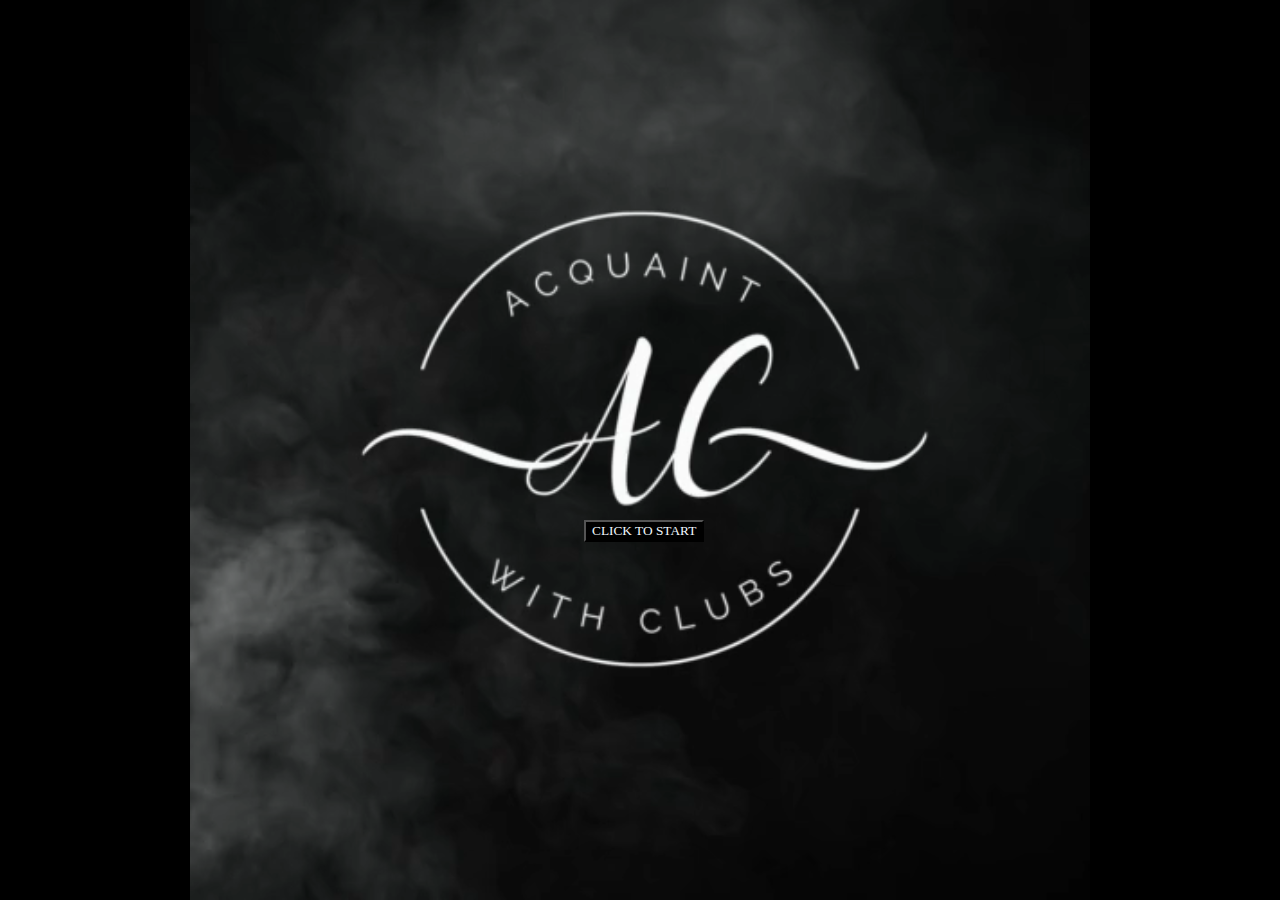
<file: index.html>
<!DOCTYPE html>
<html lang="en">

<head>
    <meta charset="UTF-8">
    <meta http-equiv="X-UA-Compatible" content="IE=edge">
    <meta name="viewport" content="width=device-width, initial-scale=1.0">
    <title>Document</title>
    <style>
        #background-video {
            width: 100%;
            height: 100%;
            position: fixed;
             right:0;
             left:0;
             bottom:0;
             top:0;
            z-index: -1;
        }
        .btn{
            background-color:black;
            position: fixed;
            margin:40%;
            margin-left:45%;
        }
        .btn a{
            text-decoration: none;
           color:aliceblue;
           font-family:cursive;
        }
        body{
            background-color: black;
        }

    </style>
</head>

<body>
    <div class="start">
    <video src="logogif.mp4" loop autoplay id="background-video"></video>
    <button class="btn"><a href="home.html">CLICK TO START</a></button>
    </div>
</body>

</html>
</file>
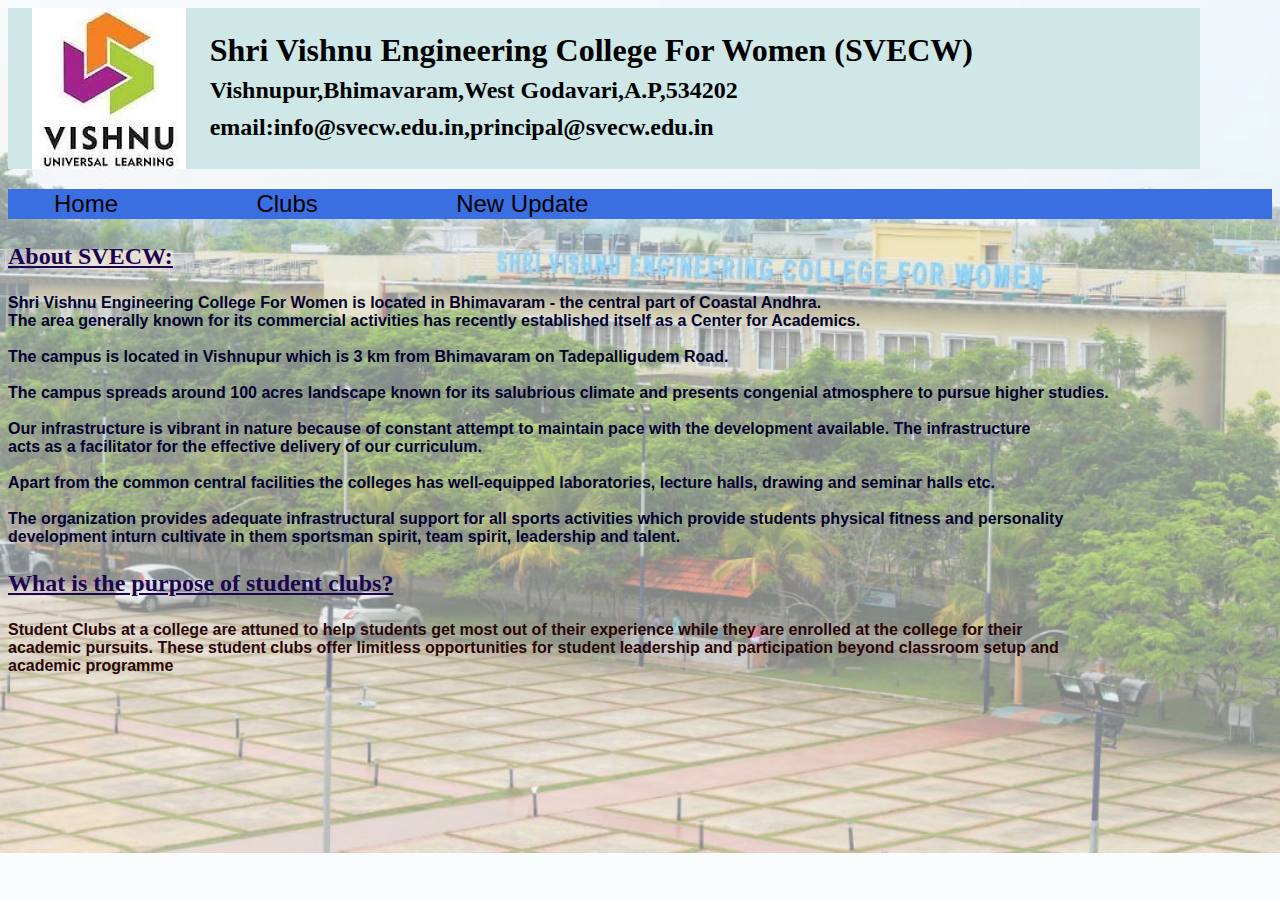
<file: home.html>
<!DOCTYPE html>
<html lang="en">
<head>
    <meta charset="UTF-8">
    <meta http-equiv="X-UA-Compatible" content="IE=edge">
    <meta name="viewport" content="width=device-width, initial-scale=1.0">
    <title>Document</title>
    <link rel="stylesheet" href="home.css">
    <script src="home.js"></script>

    
</head>
<body>
   <header class="header">
       <img src="svecw logo.jfif" class="logo">
        <span class="head">Shri Vishnu Engineering College For Women  (SVECW)<span><br>
         <span class="subhead">Vishnupur,Bhimavaram,West Godavari,A.P,534202
         email:info@svecw.edu.in,principal@svecw.edu.in </span>
    </header>
    <nav class="navbar">
        <ul class="menu">
            <li><button  id="home">Home</button></li>
            <li><button  id="liclubs">Clubs</button></li>
            <li><button  id="newup">New Update</button></li>
        </ul>
    </nav>

    <div class="body">
        <h3 class="que"><u>About SVECW:</u></h3>
         <pre class="about">Shri Vishnu Engineering College For Women is located in Bhimavaram - the central part of Coastal Andhra.
The area generally known for its commercial activities has recently established itself as a Center for Academics. 

The campus is located in Vishnupur which is 3 km from Bhimavaram on Tadepalligudem Road.  
            
The campus spreads around 100 acres landscape known for its salubrious climate and presents congenial atmosphere to pursue higher studies. 
            
Our infrastructure is vibrant in nature because of constant attempt to maintain pace with the development available. The infrastructure 
acts as a facilitator for the effective delivery of our curriculum. 
            
Apart from the common central facilities the colleges has well-equipped laboratories, lecture halls, drawing and seminar halls etc. 
            
The organization provides adequate infrastructural support for all sports activities which provide students physical fitness and personality 
development inturn cultivate in them sportsman spirit, team spirit, leadership and talent.</pre>

<h3 class="que">What is the purpose of student clubs?</h3>
    <pre class="clubs">
Student Clubs at a college are attuned to help students get most out of their experience while they are enrolled at the college for their 
academic pursuits. These student clubs offer limitless opportunities for student leadership and participation beyond classroom setup and 
academic programme
    </pre>
    </div>
</body>
</html>
</file>
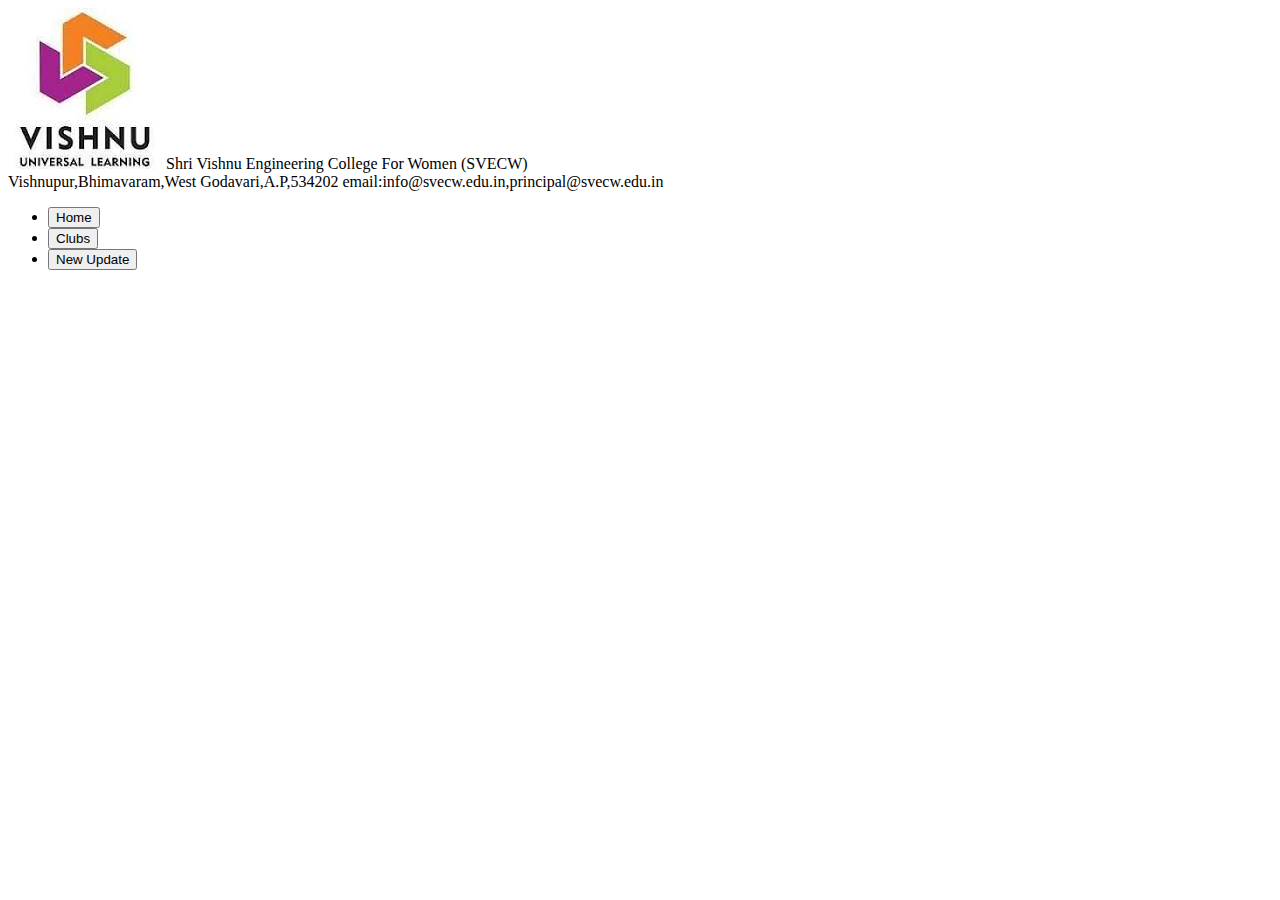
<file: seocndindex.html>
<!DOCTYPE html>
<html lang="en">
<head>
    <meta charset="UTF-8">
    <meta http-equiv="X-UA-Compatible" content="IE=edge">
    <meta name="viewport" content="width=device-width, initial-scale=1.0">
    <title>Document</title>
    <script></script>
</head>
<body>
    <header class="header">
        <img src="svecw logo.jfif" class="logo">
         <span class="head">Shri Vishnu Engineering College For Women  (SVECW)<span><br>
          <span class="subhead">Vishnupur,Bhimavaram,West Godavari,A.P,534202
          email:info@svecw.edu.in,principal@svecw.edu.in </span>
     </header>
     <nav class="navbar">
         <ul class="menu">
             <li><button  id="home">Home</button></li>
             <li><button  id="liclubs">Clubs</button></li>
             <li><button  id="newup">New Update</button></li>
         </ul>
     </nav>
     <div id="visiblearea">
 
 
 
     </div>
 
</body>
</html>
</file>
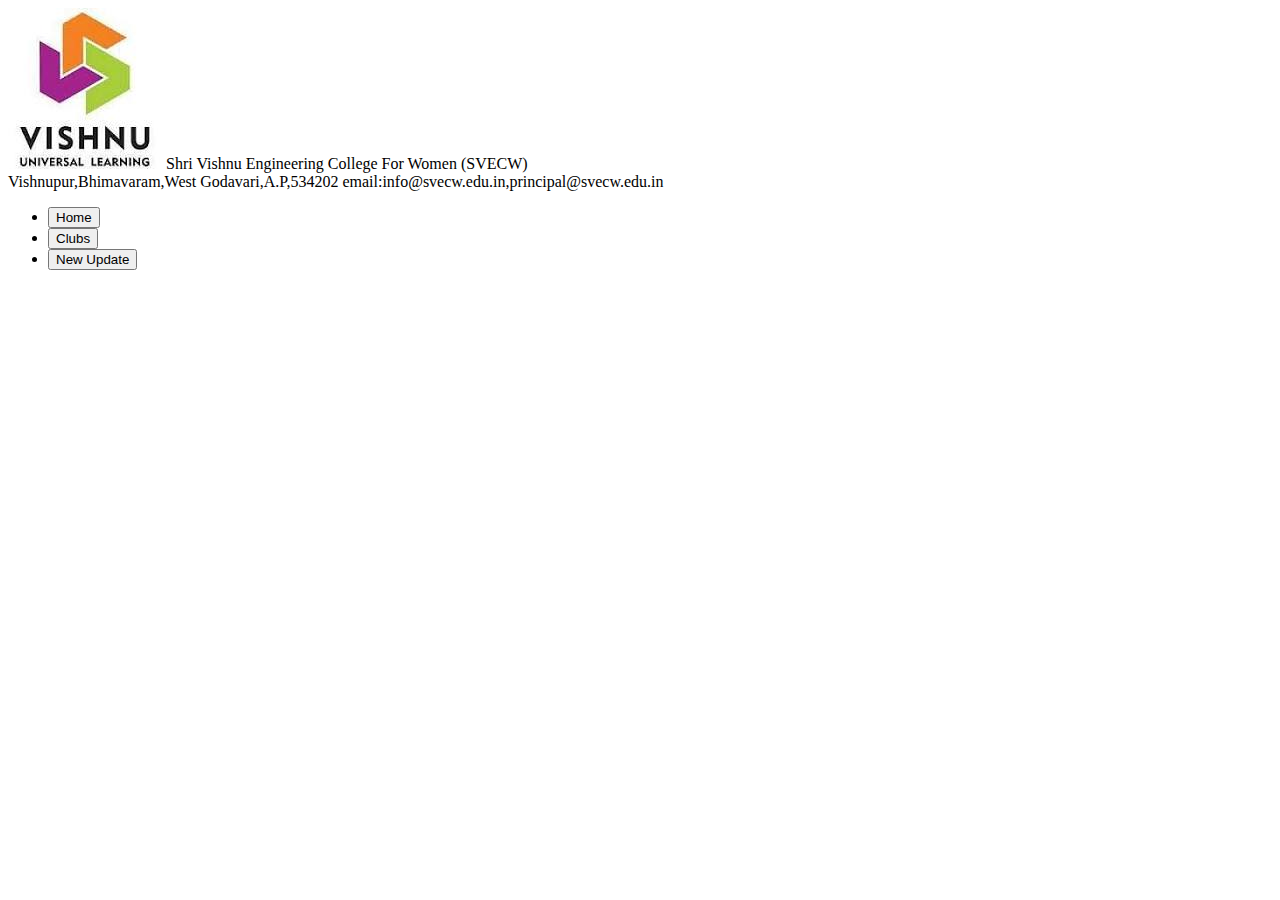
<file: update.html>
<!DOCTYPE html>
<html lang="en">
<head>
    <meta charset="UTF-8">
    <meta http-equiv="X-UA-Compatible" content="IE=edge">
    <meta name="viewport" content="width=device-width, initial-scale=1.0">
    <title>Document</title>
</head>
<body>
    <header class="header">
        <img src="svecw logo.jfif" class="logo">
         <span class="head">Shri Vishnu Engineering College For Women  (SVECW)<span><br>
          <span class="subhead">Vishnupur,Bhimavaram,West Godavari,A.P,534202
          email:info@svecw.edu.in,principal@svecw.edu.in </span>
     </header>
     <nav class="navbar">
         <ul class="menu">
             <li><button  id="home">Home</button></li>
             <li><button  id="liclubs">Clubs</button></li>
             <li><button  id="newup">New Update</button></li>
         </ul>
     </nav>


     
</body>
</html>
</file>
<file: home.css>
body{
    background-image: url(output-onlinepngtools.png);
    background-repeat: no-repeat;
    background-size: cover;
    background-color: rgba(207, 231, 231,0.1);
}
.header{
    display:inline-flex;
    background-color: rgb(207, 231, 231);
}
.logo{
    margin-left:2%;
    width: fit-content;
}
.head{
    margin-top:2%;
    padding-inline:2%;
    font-size:xx-large;
    font-weight: bold;
    font-family:'Times New Roman', Times, serif;
}
.subhead{
    font-size:x-large;
    font-family:Cambria, Cochin, Georgia, Times, 'Times New Roman', serif;
}
.navbar{
    position:relative;
    margin-top:0%;
    background-color:rgb(58, 111, 225);
}
.navbar li{
    list-style: none;
    display: inline;
    margin-right:10%;
}
#home,#liclubs,#newup{
    background-color: rgb(58, 111, 225);
    border-style: hidden;
    text-decoration: solid white;
    font-size:x-large;
}

#home:hover,#liclubs:hover,#newup:hover{
    color:white;
}
.about{
    font-family:'Trebuchet MS', 'Lucida Sans Unicode', 'Lucida Grande', 'Lucida Sans', Arial, sans-serif;
    color:rgb(2, 2, 45);
    font-weight: bold;
}
.que{
    font-size:x-large;
    color:rgb(29, 3, 81);
    text-decoration: underline;
}
.clubs{
    font-family:'Trebuchet MS', 'Lucida Sans Unicode', 'Lucida Grande', 'Lucida Sans', Arial, sans-serif;
    color:rgb(42, 5, 5);
    font-weight: bold;
}
.panmehead{
    width:100%;
    
}
.cname{
    text-decoration: none;
    text-align: center;
    color: white;
}
.cbtn{
    margin-left:2%;
    margin-right:70%;
   
    background-color: rgb(36, 10, 231);
    
}
.opt{
    font-family:Verdana, Geneva, Tahoma, sans-serif;
    color:rgb(4, 73, 202);
}


.sepg{
    padding:2%;
}

.cbtn{
    padding-inline:5%;
}
</file>
